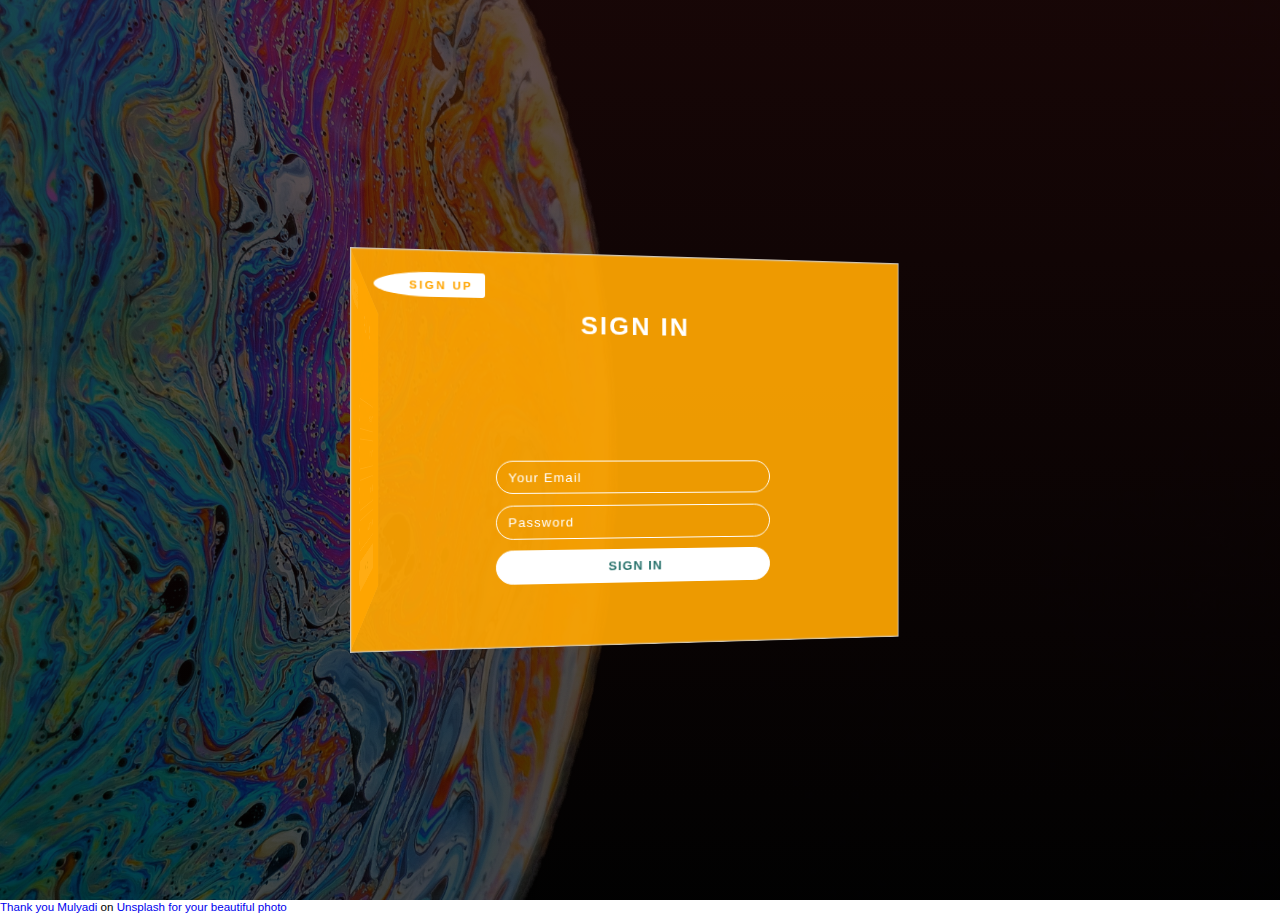
<file: index.html>
<!DOCTYPE html>
<html lang="en">

<head>
  <meta charset="UTF-8" />
  <meta http-equiv="X-UA-Compatible" content="IE=edge" />
  <meta name="viewport" content="width=device-width, initial-scale=1.0" />
  <title>3D Forms</title>
  <link rel="stylesheet" href="style.css" />
</head>

<body>
  <div class="container">
    <div class="forms-wrapper">
      <form class="signin-form">
        <a href="#" class="signup-btn">Sign Up</a>
        <h2>Sign In</h2>
        <div class="inputs-wrapper">
          <input type="text" placeholder="Your Email" />
          <input type="password" placeholder="Password" />
          <input type="submit" value="Sign In" />
        </div>
      </form>
      <form class="signup-form">
        <a href="#" class="signin-btn">Sign In</a>
        <h2>Sign Up</h2>
        <div class="inputs-wrapper">
          <input type="text" placeholder="Your Name" />
          <input type="text" placeholder="Your Email" />
          <input type="password" placeholder="Password" />
          <input type="password" placeholder="Confirm Password" />
          <input type="submit" value="Sign Up" />
        </div>
      </form>
    </div>
  </div>
  <footer>
    <a href="https://unsplash.com/@mullyadii?utm_source=unsplash&utm_medium=referral&utm_content=creditCopyText">Thank
      you Mulyadi</a>
    on <a
      href="https://unsplash.com/t/experimental?utm_source=unsplash&utm_medium=referral&utm_content=creditCopyText">Unsplash
      for your beautiful photo</a>
  </footer>
  <script src="script.js"></script>
</body>

</html>
</file>
<file: style.css>
* {
    margin: 0;
    padding: 0;
    box-sizing: border-box;
    text-decoration: none;
    font-family: Arial, sans-serif;
  }
  
  html {
    font-size: 72.5%;
  }
  
  .container {
    width: 100%;
    height: 100vh;
    background: linear-gradient(rgba(31, 7, 7, 0.7), rgba(0, 0, 0, 0.7)),
      url(images/bg.jpg) center no-repeat;
    background-size: cover;
    perspective: 100rem;
  }
  
  .forms-wrapper {
    transform-style: preserve-3d;
    position: absolute;
    top: calc(50% - 17.5rem);
    left: calc(50% - 25rem);
    transform: rotateY(10deg);
    transition: transform 0.5s, left 0.5s;
  }
  
  .forms-wrapper.change {
    transform: rotateY(70deg);
    left: calc(50% + 25rem);
  }
  
  .forms-wrapper form {
    width: 50rem;
    height: 35rem;
    background-color: rgba(265, 165, 0, 0.925);
    display: flex;
    flex-direction: column;
    justify-content: space-around;
    align-items: center;
    box-shadow: 0.1rem 0.1rem 0.1rem #ccc inset, -0.1rem -0.1rem 0.1rem #ccc inset;
    position: absolute;
  }
  
  .signup-form {
    transform: rotateY(270deg) translateZ(25rem) translateX(-25rem);
  }
  
  form a {
    position: absolute;
    top: 2rem;
    background-color: #fff;
    font-weight: 600;
    text-transform: uppercase;
    color: rgb(265, 165, 0);
    letter-spacing: 0.2rem;
  }
  
  .signup-btn {
    left: 2rem;
    padding: 0.5rem 1rem 0.5rem 3rem;
    border-radius: 100% 0.5rem 0.5rem 100%;
  }
  
  .signin-btn {
    right: 2rem;
    padding: 0.5rem 3rem 0.5rem 1rem;
    border-radius: 0.5rem 100% 100% 0.5rem;
  }
  
  form h2 {
    font-size: 2.3rem;
    text-transform: uppercase;
    letter-spacing: 0.2rem;
    color: #fff;
  }
  
  .inputs-wrapper {
    display: flex;
    flex-direction: column;
  }
  
  .inputs-wrapper input {
    width: 25rem;
    height: 3rem;
    padding: 0.5rem 1rem;
    margin: 0.5rem 0;
    background-color: transparent;
    border: 0.1rem solid #fff;
    border-radius: 5rem;
    color: #fff;
    letter-spacing: 0.1rem;
    outline: none;
  }
  
  .inputs-wrapper input::placeholder {
    color: #fff;
    font-weight: 300;
  }
  
  .inputs-wrapper input[type="submit"] {
    background-color: #fff;
    color: rgba(40, 114, 108);
    font-weight: 900;
    text-transform: uppercase;
    cursor: pointer;
  }
</file>
